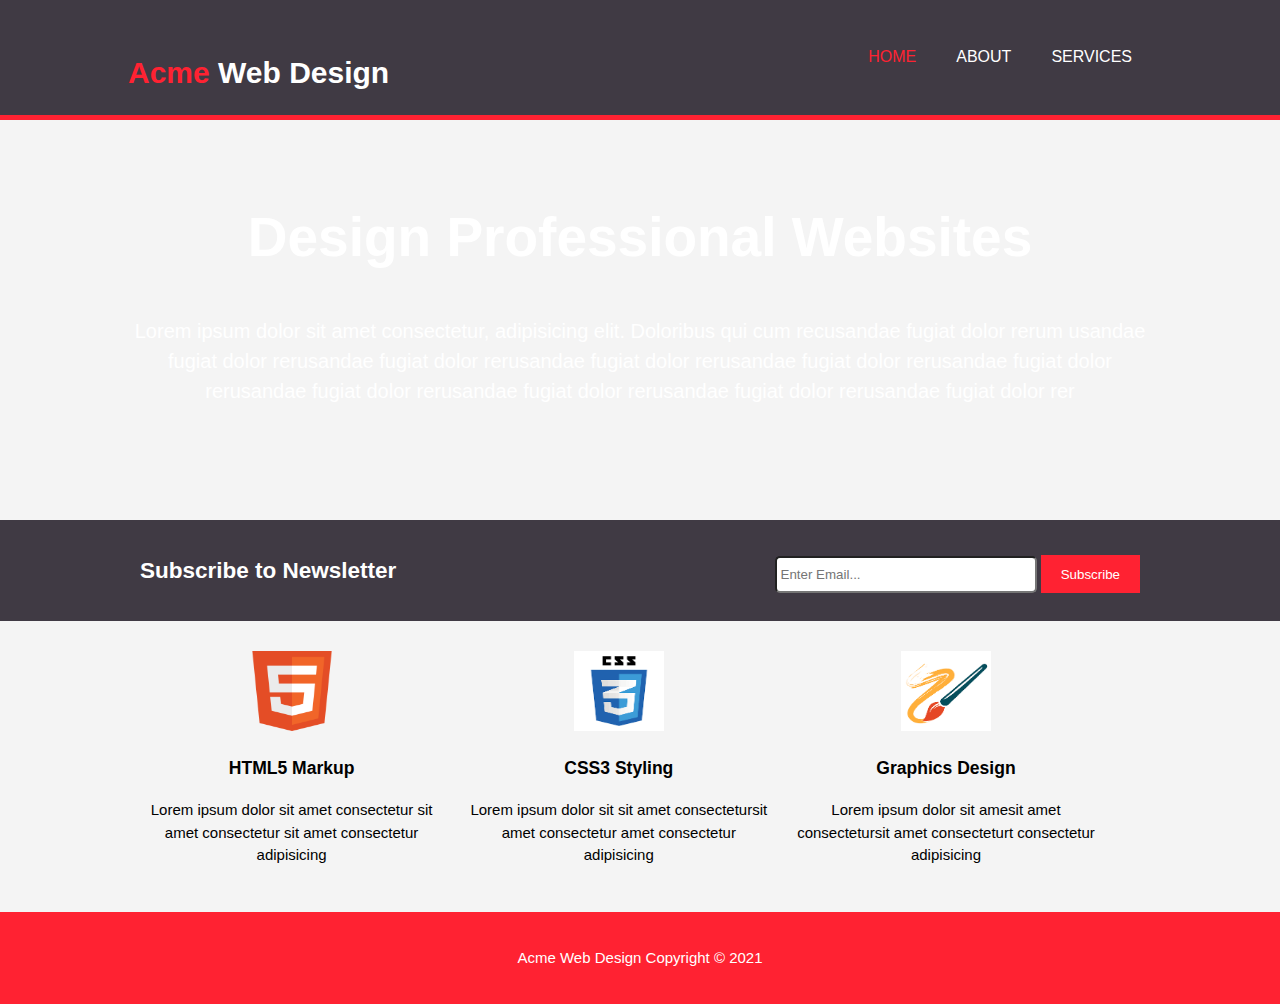
<file: index.html>
<!DOCTYPE html>
<html lang="en">

<head>
    <meta charset="UTF-8">
    <meta http-equiv="X-UA-Compatible" content="IE=edge">
    <meta name="viewport" content="width=device-width, initial-scale=1.0">
    <link rel="stylesheet" href="style.css">
    <link rel="icon" href="[data-uri]" type="image/x-icon">
    <title>Acme Web Design | Welcome</title>
</head>

<body>
    <header>
        <div class="container">
            <div id="branding">
                <h1><span id="highlight">Acme</span> Web Design</h1>
            </div>
            <nav>
                <ul>
                    <li class="current"><a href="index.html" >Home</a></li>
                    <li><a href="about.html">About</a></li>
                    <li><a href="services.html">Services</a></li>
                </ul>
            </nav>
        </div>
    </header>

    <section id="showcase">
        <div class="container">
        <h1>Design Professional Websites</h1>
        <p>Lorem ipsum dolor sit amet consectetur, adipisicing elit.
            Doloribus qui cum recusandae fugiat dolor rerum usandae fugiat 
            dolor rerusandae fugiat dolor rerusandae fugiat dolor rerusandae 
            fugiat dolor rerusandae fugiat dolor rerusandae fugiat dolor rerusandae 
            fugiat dolor rerusandae fugiat dolor rerusandae fugiat dolor rer
        </p>
        </div>

    </section>

    <section id="newsletter">
        <div class="container">
            <h2>Subscribe to Newsletter</h2>
            <form >
                <input type="email" placeholder="Enter Email...">
                <button id="button_1">Subscribe</button>
            </form>
        </div>
    </section>

    <section id="boxes">
        <div class="container">
            <div class="box">
                <img src="./img/logo_html.png" style="height: 80px;">
                <h3>
                    HTML5 Markup
                </h3>
                <p>Lorem ipsum dolor sit amet consectetur sit amet consectetur sit amet consectetur adipisicing </p>
            </div>
            <div class="box">
                <img src="[data-uri]" style="height: 80px;">
                <h3>
                    CSS3 Styling
                </h3>
                <p>Lorem ipsum dolor sit sit amet consectetursit amet consectetur amet consectetur adipisicing </p>
            </div>
            <div class="box">
                <img src="[data-uri]" style="height: 80px;">
                <h3>
                    Graphics Design
                </h3>
                <p>Lorem ipsum dolor sit amesit amet consectetursit amet consecteturt consectetur adipisicing </p>
            </div>
        </div>
    </section>

    <footer>
       <p>Acme Web Design Copyright &copy; 2021</p>
    </footer>
</body>

</html>
</file>
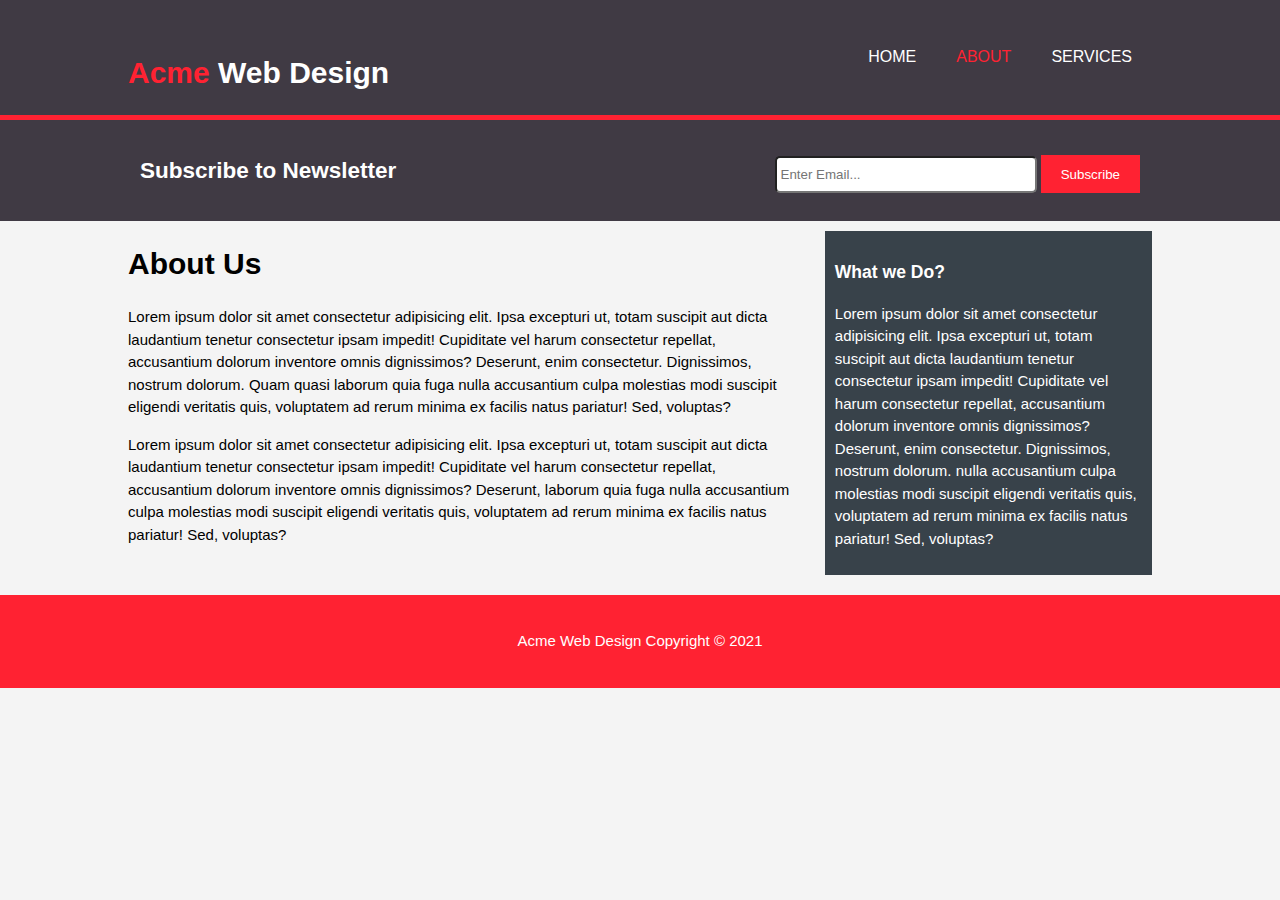
<file: about.html>
<!DOCTYPE html>
<html lang="en">

<head>
    <meta charset="UTF-8">
    <meta http-equiv="X-UA-Compatible" content="IE=edge">
    <meta name="viewport" content="width=device-width, initial-scale=1.0">
    <link rel="stylesheet" href="style.css">
    <title>Acme Web Design | About</title>
</head>

<body>
    <header>
        <div class="container">
            <div id="branding">
                <h1><span id="highlight">Acme</span> Web Design</h1>
            </div>
            <nav>
                <ul>
                    <li><a href="index.html" >Home</a></li>
                    <li class="current"><a href="about.html">About</a></li>
                    <li><a href="services.html">Services</a></li>
                </ul>
            </nav>
        </div>
    </header>



    <section id="newsletter">
        <div class="container">
            <h2>Subscribe to Newsletter</h2>
            <form >
                <input type="email" placeholder="Enter Email...">
                <button id="button_1">Subscribe</button>
            </form>
        </div>
    </section>

    <section id="main">
        <div class="container">
            <article id="main-col">
                <h1 class="page-title">About Us</h1>
                <p >Lorem ipsum dolor sit amet consectetur adipisicing elit. Ipsa excepturi ut, totam suscipit aut dicta laudantium tenetur consectetur ipsam impedit! Cupiditate vel harum consectetur repellat, accusantium dolorum inventore omnis dignissimos?
                Deserunt, enim consectetur. Dignissimos, nostrum dolorum. Quam quasi laborum quia fuga nulla accusantium culpa molestias modi suscipit eligendi veritatis quis, voluptatem ad rerum minima ex facilis natus pariatur! Sed, voluptas?
                </p>
                <p >Lorem ipsum dolor sit amet consectetur adipisicing elit. Ipsa excepturi ut, totam suscipit aut dicta laudantium tenetur consectetur ipsam impedit! Cupiditate vel harum consectetur repellat, accusantium dolorum inventore omnis dignissimos?
                    Deserunt, laborum quia fuga nulla accusantium culpa molestias modi suscipit eligendi veritatis quis, voluptatem ad rerum minima ex facilis natus pariatur! Sed, voluptas?
                </p>
            </article>
            <aside id="sidebar" class="dark">
                <h3>What we Do?</h3>
                <p>
                    Lorem ipsum dolor sit amet consectetur adipisicing elit. Ipsa excepturi ut, totam suscipit aut dicta laudantium tenetur consectetur ipsam impedit! Cupiditate vel harum consectetur repellat, accusantium dolorum inventore omnis dignissimos?
                    Deserunt, enim consectetur. Dignissimos, nostrum dolorum. nulla accusantium culpa molestias modi suscipit eligendi veritatis quis, voluptatem ad rerum minima ex facilis natus pariatur! Sed, voluptas?
                </p>
            </aside>
        </div>
    </section>

    <footer>
       <p>Acme Web Design Copyright &copy; 2021</p>
    </footer>
</body>

</html>
</file>
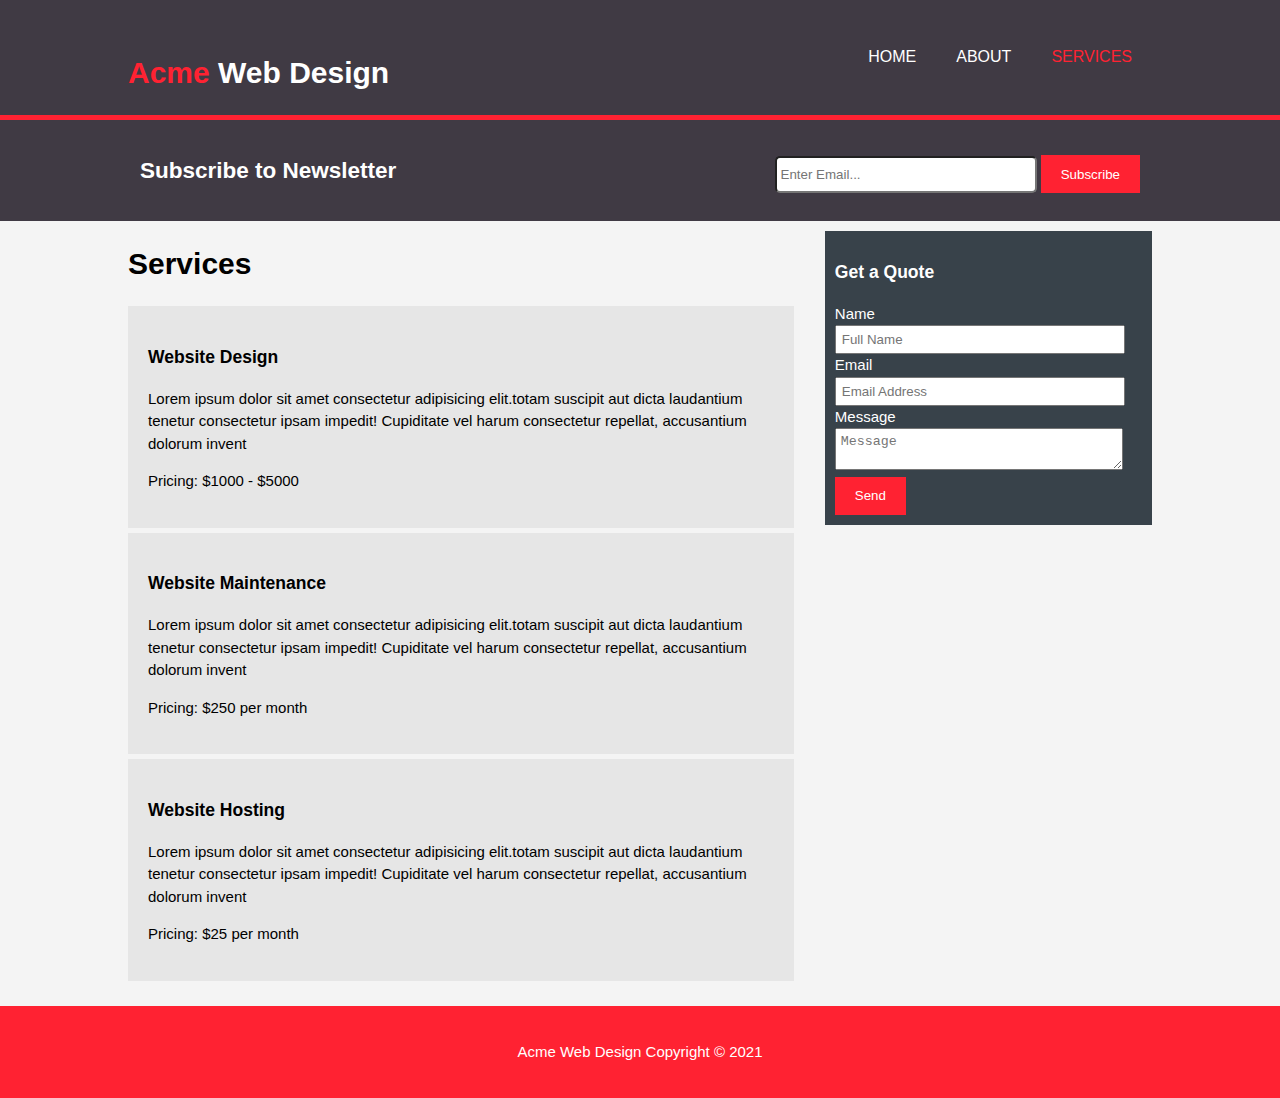
<file: services.html>
<!DOCTYPE html>
<html lang="en">

<head>
    <meta charset="UTF-8">
    <meta http-equiv="X-UA-Compatible" content="IE=edge">
    <meta name="viewport" content="width=device-width, initial-scale=1.0">
    <link rel="stylesheet" href="style.css">
    <title>Acme Web Design | Services</title>
</head>

<body>
    <header>
        <div class="container">
            <div id="branding">
                <h1><span id="highlight">Acme</span> Web Design</h1>
            </div>
            <nav>
                <ul>
                    <li><a href="index.html" >Home</a></li>
                    <li><a href="about.html">About</a></li>
                    <li class="current"><a href="services.html">Services</a></li>
                </ul>
            </nav>
        </div>
    </header>



    <section id="newsletter">
        <div class="container">
            <h2>Subscribe to Newsletter</h2>
            <form >
                <input type="email" placeholder="Enter Email...">
                <button id="button_1">Subscribe</button>
            </form>
        </div>
    </section>

    <section id="main">
        <div class="container">
            <article id="main-col">
                <h1 class="page-title">Services</h1>
                <ul id="services">
                    <li>
                        <h3>Website Design</h3>
                        <p>Lorem ipsum dolor sit amet consectetur adipisicing elit.totam suscipit aut dicta laudantium tenetur consectetur ipsam impedit! Cupiditate vel harum consectetur repellat, accusantium dolorum invent</p>
                        <p>Pricing: $1000 - $5000</p>
                    </li>
                    <li>
                        <h3>Website Maintenance</h3>
                        <p>Lorem ipsum dolor sit amet consectetur adipisicing elit.totam suscipit aut dicta laudantium tenetur consectetur ipsam impedit! Cupiditate vel harum consectetur repellat, accusantium dolorum invent</p>
                        <p>Pricing: $250 per month</p>
                    </li>
                    <li>
                        <h3>Website Hosting</h3>
                        <p>Lorem ipsum dolor sit amet consectetur adipisicing elit.totam suscipit aut dicta laudantium tenetur consectetur ipsam impedit! Cupiditate vel harum consectetur repellat, accusantium dolorum invent</p>
                        <p>Pricing: $25 per month</p>
                    </li>
                </ul>
            </article>
            <aside id="sidebar" class="dark">
                <h3>Get a Quote</h3>
                <form class="quote">
                    <div>
                        <label>Name</label><br>
                        <input type="text" placeholder="Full Name">
                    </div>
                    <div>
                        <label>Email</label><br>
                        <input type="email" placeholder="Email Address">
                    </div>
                    <div>
                        <label>Message</label><br>
                        <textarea  placeholder="Message"></textarea>
                    </div>
                    <div>
                        <button id="button_1" type="submit">Send</button>
                    </div>
                </form>
            </aside>
        </div>
    </section>

    <footer>
       <p>Acme Web Design Copyright &copy; 2021</p>
    </footer>
</body>

</html>
</file>
<file: style.css>
body{
    /* font-family: Arial, Helvetica, sans-serif;
    font-size: 15px;
    line-height: 1.5; */
    font: 15px/1.5 Arial, Helvetica, sans-serif;
    padding: 0;
    margin: 0;
    background-color: #f4f4f4;
    
}

body::-webkit-scrollbar{
    display: none;
}

/* Global */

ul{
    padding: 0;
    margin: 0;
    list-style: none;
}

.container{
    width: 80%;
    margin: auto;
    overflow: hidden;
}

#button_1{
    height: 38px;
    border: 0;
    background-color: #ff2232;
    color: white;
    padding-left: 20px;
    padding-right: 20px;
}

.dark{
    color: #fff;
    background-color: #38424a;
}

/* Header */
header{
    background-color: #403a44;
    color: #fff;
    padding-top: 30px;
    min-height: 70px;
    border-bottom: #ff2232 5px solid;
}

header a{
    color: #fff;
    text-decoration: none;
    font-size: 16px;
    text-transform: uppercase;
}


header li {
    float: left;
    display: inline;
    padding: 0 20px 0 20px;
}

header #branding{
    float: left;
}

header #brading h1{
    margin: 0;
}

header nav{
    float: right;
    margin-top: 15px;
}

/* showcase */
#showcase{
    background: url("https://images.wallpaperscraft.com/image/single/laptop_cup_glasses_plant_114948_1920x1080.jpg") no-repeat -380px -177px;
    color: #fff;
    min-height: 400px;
    text-align: center;
}

#showcase h1{
    margin-top: 76px;
    font-size: 55px;
    
}

#showcase p{
    font-size: 20px;
}

/* newsletter */
#newsletter{
    background-color: #403a44;
    padding: 15px;
    color: white;
}

#newsletter h2{
    float: left;
    color: #ffffff;
}

#newsletter form{
    margin-top: 20px;
    float: right;
}

#newsletter input[type="email"]{
    border-radius: 5px;
    padding: 4px;
    width: 250px;
    height: 25px;
}

/* boxes */
#boxes{
    margin-top: 20px;
}

#boxes .box{
    float:left;
    width:30%;
    padding: 10px;
    text-align: center;
}

#boxes img{
    width: 90px;
}

header #highlight, header .current a{
    color: #ff2232;
}

header a:hover{
    color: #c4c4c4;
    padding-bottom: 6px;
    /* font-weight: bold;  */
    border-bottom: 3px #ff2232 solid;
}

/* sidebar */
aside#sidebar{
    float: right;
    width: 30%;
    margin-top: 10px;
    padding:10px;
}

aside#sidebar .quote input, aside#sidebar .quote textarea{
    width: 90%;
    padding: 5px;
}

/* services */
ul#services li{
    list-style: none;
    padding: 20px;
    border: #cccccc solid 1 px;
    margin-bottom: 5px;
    background: #e6e6e6;
}

/* article */
#main-col{
    float: left;
    width: 65%;
}

footer{
    padding: 20px;
    margin-top: 20px;
    color: #fff;
    background-color: #ff2232;
    text-align: center;
}

/* Media Queries */
@media(max-width: 768px) {
   header#branding,
   header nav,
   header nav li,
   #newsletter h1,
   #newsletter form,
   #boxes .box,
   article#main-col,
   aside#sidebar{
    float: none;
    text-align: center;
    width: 100%;
   }

   header{
       padding-bottom: 20px;
   }

   #showcase{
       background-position-x: -1115px;
   }

   #showcase h1{
       font-size: 40px;
   }

   #newsletter button, .quote button{
       display: block;
       width: 100%;
   }
   
   #newsletter form input[type="email"], .quote form, .quote textarea {
       width: 100%;
       margin-bottom: 5px;
   }

   aside#sidebar{
       padding: 2px;
   }

}
</file>
